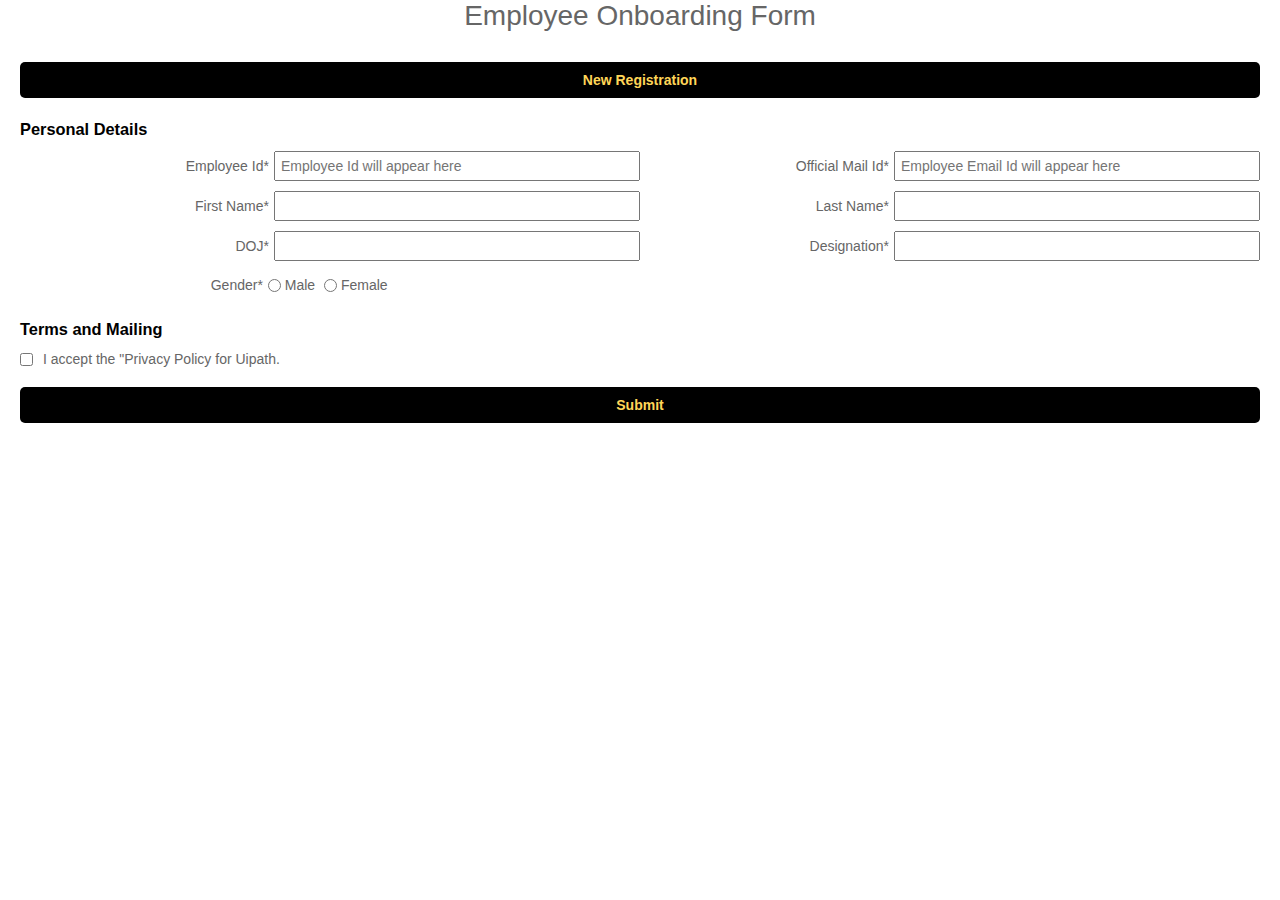
<file: ipl.html>
<html>
  <head>
    <style>
      html, body {
      min-height: 100%;
      }
      body, div, form, input, select, p { 
      padding: 0;
      margin: 0;
      outline: none;
      font-family: Roboto, Arial, sans-serif;
      font-size: 14px;
      color: #666;
      }
      h1 {
      margin: 0;
      font-weight: 400;
        text-align : center;
      }
      h3 {
      margin: 12px 0;
      color: #000000;
      }
      .main-block {
      display: flex;
      justify-content: center;
      align-items: center;
      background: #fff;
      }
      form {
      width: 100%;
      padding: 20px;
      }
      fieldset {
      border: none;
      border-top: 1px solid #8ebf42;
      }
      .account-details, .personal-details {
      display: flex;
      flex-wrap: wrap;
      justify-content: space-between;
      }
      .account-details >div, .personal-details >div >div {
      display: flex;
      align-items: center;
      margin-bottom: 10px;
      }
      .account-details >div, .personal-details >div, input, label {
      width: 100%;
      }
      label {
      padding: 0 5px;
      text-align: right;
      vertical-align: middle;
      }
      input {
      padding: 5px;
      vertical-align: middle;
      }
      .checkbox {
      margin-bottom: 10px;
      }
      select, .children, .gender, .bdate-block {
      width: calc(100% + 26px);
      padding: 5px 0;
      }
      select {
      background: transparent;
      }
      .gender input {
      width: auto;
      } 
      .gender label {
      padding: 0 5px 0 0;
      } 
      .bdate-block {
      display: flex;
      justify-content: space-between;
      }
      .birthdate select.day {
      width: 35px;
      }
      .birthdate select.mounth {
      width: calc(100% - 94px);
      }
      .birthdate input {
      width: 38px;
      vertical-align: unset;
      }
      .checkbox input, .children input {
      width: auto;
      margin: -2px 10px 0 0;
      }
      .checkbox a {
      color: #8ebf42;
      }
      .checkbox a:hover {
      color: #82b534;
      }
      button {
      width: 100%;
      padding: 10px 0;
      margin: 10px auto;
      border-radius: 5px; 
      border: none;
      background: #000000; 
      font-size: 14px;
      font-weight: 600;
      color: #ffd658;
      }
      button:hover {
      background: #000000;
      }
      @media (min-width: 568px) {
      .account-details >div, .personal-details >div {
      width: 50%;
      }
      label {
      width: 40%;
      }
      input {
      width: 60%;
      }
      select, .children, .gender, .bdate-block {
      width: calc(60% + 16px);
      }
      }
    </style>
  </head>
  <body>
    <h1> Employee Onboarding Form </h1>
    <div class="main-block">
    <form action="/" autocomplete="off">
      <button onclick="ResetAlert()" type="submit" href="/">New Registration</button>

        
          <h3>Personal Details</h3>
       
        <div  class="account-details">
		  <div><label>Employee Id*</label><input type="text" name="name" id="EmployeeId" readonly placeholder="Employee Id will appear here "></div>
		  <div><label>Official Mail Id*</label><input type="text" name="name" id="EmployeeEmail" readonly placeholder="Employee Email Id will appear here"></div>
          <div><label>First Name*</label><input type="text" name="name" id="fname" required></div>
          <div><label>Last Name*</label><input type="text" name="name" id="lname" required></div>
          <div><label>DOJ*</label><input type="text" name="name"id="dob" id="dob" required></div>
		  <div><label>Designation*</label><input type="text" name="name" id="designation" required></div>
		  <div>
		  <label>Gender*</label>
              <div class="gender">
                <input type="radio" value="none" id="male" name="gender" required/>
                <label for="male" class="radio">Male</label>
                <input type="radio" value="none" id="female" name="gender" required/>
                <label for="female" class="radio">Female</label>
              </div>
		  </div>
        </div>
      
            
  
          <h3>Terms and Mailing</h3>
        
        <div  class="terms-mailing">
          <div class="checkbox">
            <input required type="checkbox" name="checkbox"><span>I accept the "Privacy Policy for Uipath.</span>
          </div>
          
      </fieldset>
      <button onclick="myalert()" type="submit" href="#">Submit</button>
    </form>
    </div> 
	
	
	
	<script> 
        function myalert() { 
            
			document.getElementById("EmployeeId").value = Math.floor((Math.random() * 999) + 100);
			document.getElementById("EmployeeEmail").value = document.getElementById("fname").value+"."+document.getElementById("lname").value+"@uipathrec.com";
			document.getElementById("fname").value = "";
            document.getElementById("lname").value = "";
			document.getElementById("dob").value = "";
			document.getElementById("designation").value = "";
        } 
		
		function ResetAlert() { 
            
			document.getElementById("EmployeeId").value = '';
			document.getElementById("EmployeeEmail").value = '';
        } 
    </script> 
	
  </body>
</html>
</file>
